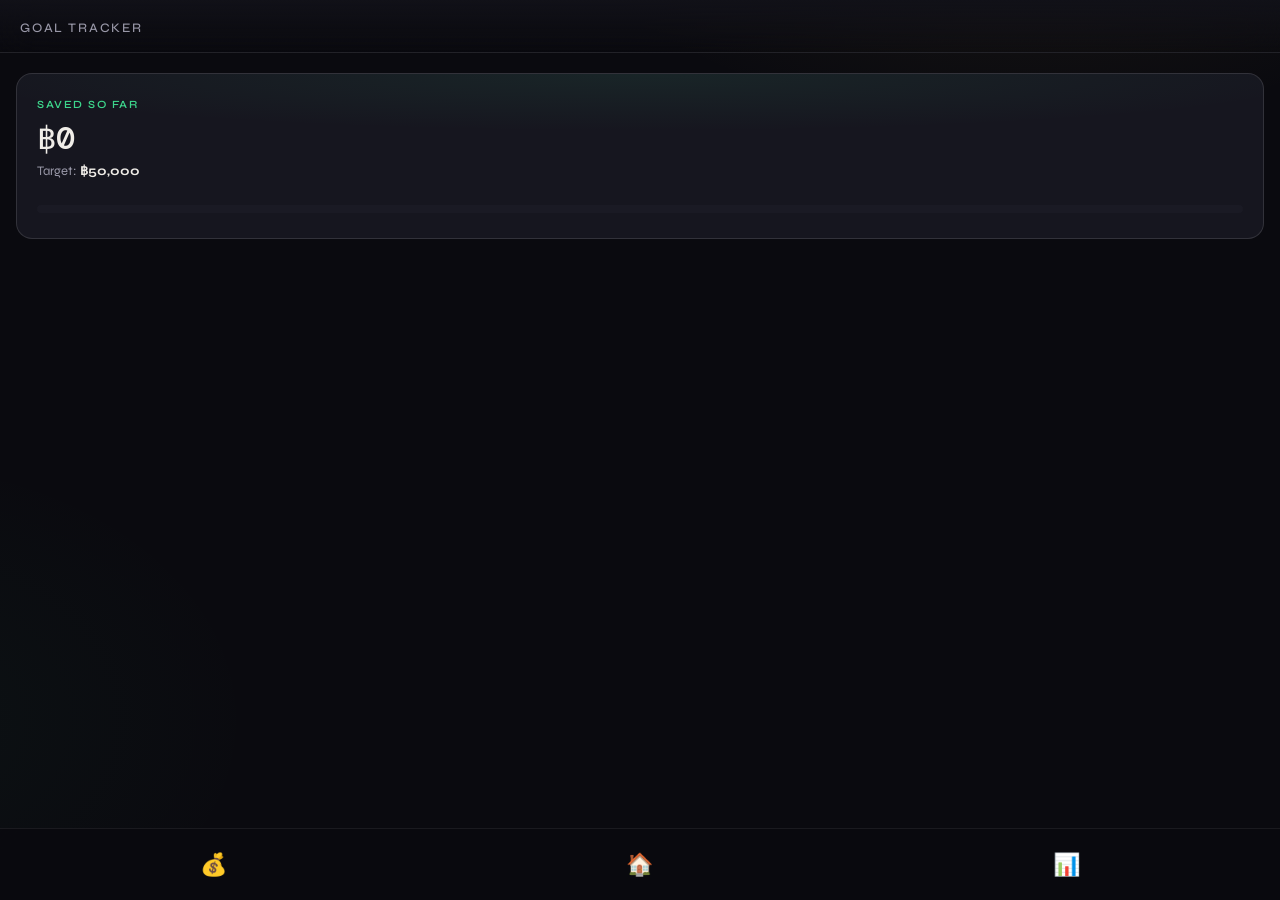
<file: fund.html>
<!DOCTYPE html>
<html lang="en">
<head>
  <meta charset="UTF-8">
  <meta name="viewport" content="width=device-width, initial-scale=1.0">
  <title>Goal Tracker</title>
  <link rel="stylesheet" href="style.css">
</head>
<body>

  <header>
    <h2>Goal Tracker</h2>
  </header>

  <div class="goal-card">
    <div class="goal-label">Saved So Far</div>
    <span id="fund-saved">฿0</span>
    <div class="goal-target">Target: <strong id="fund-goal" style="color:var(--text);">฿50,000</strong></div>
    <progress id="fund-progress" value="0" max="50000"></progress>
  </div>

  <nav>
    <button onclick="goFund()">💰</button>
    <button onclick="goHome()">🏠</button>
    <button onclick="goAnalytics()">📊</button>
  </nav>

  <script src="main.js"></script>
  <script>
    if (typeof initFund === 'function') initFund();
  </script>
</body>
</html>
</file>
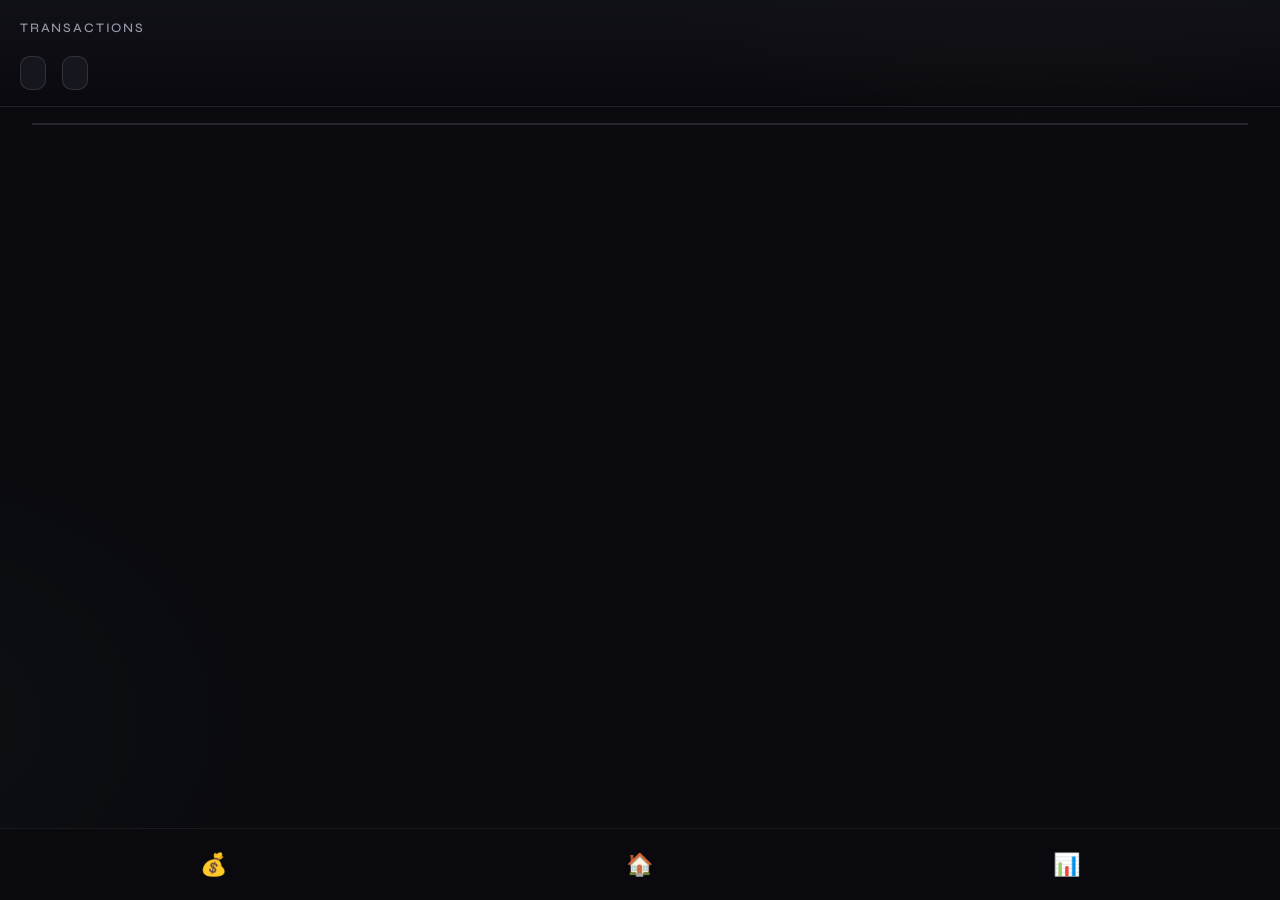
<file: transactions.html>
<!DOCTYPE html>
<html lang="en">
<head>
  <meta charset="UTF-8">
  <meta name="viewport" content="width=device-width, initial-scale=1.0">
  <title>Transactions</title>
  <link rel="stylesheet" href="style.css">
</head>
<body>

  <header>
    <h2>Transactions</h2>
    <div style="display:flex;gap:8px;margin-top:10px;">
      <select id="month-select"></select>
      <select id="year-select"></select>
    </div>
  </header>

  <div style="margin:16px 16px 0;">
    <div id="all-transaction-list" class="transactions tx-full"></div>
  </div>

  <nav>
    <button onclick="goFund()">💰</button>
    <button onclick="goHome()">🏠</button>
    <button onclick="goAnalytics()">📊</button>
  </nav>

  <script src="main.js"></script>
  <script>initTransactions();</script>
</body>
</html>
</file>
<file: style.css>
@import url('https://fonts.googleapis.com/css2?family=Syne:wght@400;500;600;700;800&family=DM+Mono:wght@300;400;500&display=swap');

/* ===== TOKENS ===== */
:root {
  --bg:        #0a0a0f;
  --bg2:       #111118;
  --bg3:       #1a1a24;
  --surface:   #16161f;
  --border:    rgba(255,255,255,0.07);
  --border2:   rgba(255,255,255,0.12);

  --gold:      #c9a84c;
  --gold2:     #e8c97a;
  --gold-dim:  rgba(201,168,76,0.12);
  --gold-glow: rgba(201,168,76,0.25);

  --green:     #3dd68c;
  --green-dim: rgba(61,214,140,0.12);
  --red:       #f4645f;
  --red-dim:   rgba(244,100,95,0.12);

  --text:      #f0ede8;
  --text2:     #9998a8;
  --text3:     #5f5e72;

  --radius:    16px;
  --radius-sm: 10px;
  --nav-h:     72px;
}

/* ===== RESET ===== */
*, *::before, *::after { box-sizing: border-box; margin: 0; padding: 0; }

html { font-size: 16px; }

body {
  font-family: 'Syne', sans-serif;
  background: var(--bg);
  color: var(--text);
  min-height: 100dvh;
  padding-bottom: var(--nav-h);
  -webkit-font-smoothing: antialiased;
  background-image:
    radial-gradient(ellipse 60% 40% at 80% -10%, rgba(201,168,76,0.08) 0%, transparent 60%),
    radial-gradient(ellipse 50% 50% at -10% 80%, rgba(61,214,140,0.04) 0%, transparent 60%);
}

/* ===== HEADER ===== */
header {
  background: linear-gradient(180deg, var(--bg2) 0%, transparent 100%);
  padding: 20px 20px 16px;
  position: sticky;
  top: 0;
  z-index: 10;
  backdrop-filter: blur(20px);
  -webkit-backdrop-filter: blur(20px);
  border-bottom: 1px solid var(--border);
}

header h2 {
  font-size: 13px;
  font-weight: 500;
  letter-spacing: 0.14em;
  text-transform: uppercase;
  color: var(--text2);
}

/* ===== BALANCE CARD ===== */
.balance-card {
  margin: 20px 16px 12px;
  background: var(--surface);
  border: 1px solid var(--border2);
  border-radius: var(--radius);
  padding: 24px 20px 20px;
  position: relative;
  overflow: hidden;
}

.balance-card::before {
  content: '';
  position: absolute;
  inset: 0;
  background: radial-gradient(ellipse 80% 60% at 50% -20%, var(--gold-glow), transparent 70%);
  pointer-events: none;
}

.balance-label {
  font-size: 11px;
  font-weight: 600;
  letter-spacing: 0.16em;
  text-transform: uppercase;
  color: var(--gold);
  margin-bottom: 8px;
}

#cumulative-balance {
  font-family: 'DM Mono', monospace;
  font-size: 38px;
  font-weight: 500;
  letter-spacing: -0.02em;
  color: var(--text);
  margin-bottom: 4px;
}

/* ===== SUMMARY STRIP ===== */
.summary {
  margin: 0 16px 16px;
  background: var(--surface);
  border: 1px solid var(--border);
  border-radius: var(--radius-sm);
  display: grid;
  grid-template-columns: 1fr 1fr;
  overflow: hidden;
}

.summary-item {
  padding: 14px 16px;
  position: relative;
}

.summary-item:nth-child(1) { border-right: 1px solid var(--border); }

.summary-item-label {
  font-size: 11px;
  font-weight: 600;
  letter-spacing: 0.12em;
  text-transform: uppercase;
  color: var(--text3);
  margin-bottom: 4px;
}

.summary-item-value {
  font-family: 'DM Mono', monospace;
  font-size: 18px;
  font-weight: 500;
}

.summary-item-value.income { color: var(--green); }
.summary-item-value.expense { color: var(--red); }

.summary-month-label {
  margin: 0 16px 8px;
  font-size: 11px;
  font-weight: 600;
  letter-spacing: 0.12em;
  text-transform: uppercase;
  color: var(--text3);
}

/* old summary fallback */
.summary p, .summary div { font-size: 13px; color: var(--text2); }

/* ===== SECTION HEADER ===== */
.section-header {
  display: flex;
  justify-content: space-between;
  align-items: center;
  padding: 0 16px 10px;
}

.section-title {
  font-size: 11px;
  font-weight: 700;
  letter-spacing: 0.14em;
  text-transform: uppercase;
  color: var(--text3);
}

/* ===== BTN SMALL ===== */
.btn-small {
  font-family: 'Syne', sans-serif;
  font-size: 11px;
  font-weight: 600;
  letter-spacing: 0.1em;
  text-transform: uppercase;
  padding: 6px 14px;
  border-radius: 20px;
  border: 1px solid var(--gold);
  background: var(--gold-dim);
  color: var(--gold2);
  cursor: pointer;
  transition: background 0.2s, box-shadow 0.2s;
}

.btn-small:hover {
  background: rgba(201,168,76,0.22);
  box-shadow: 0 0 12px var(--gold-glow);
}

/* ===== TRANSACTION LIST ===== */
.transactions {
  margin: 0 16px;
  background: var(--surface);
  border: 1px solid var(--border);
  border-radius: var(--radius);
  overflow: hidden;
  max-height: none;
  box-shadow: none;
  padding: 0;
}

.tx-row {
  padding: 14px 16px;
  border-bottom: 1px solid var(--border);
  transition: background 0.15s;
}

.tx-row:last-child { border-bottom: none; }
.tx-row:hover { background: rgba(255,255,255,0.03); }

.tx-top {
  display: flex;
  justify-content: space-between;
  align-items: center;
  margin-bottom: 3px;
}

.tx-date {
  font-family: 'DM Mono', monospace;
  font-size: 11px;
  color: var(--text3);
  letter-spacing: 0.04em;
}

.tx-amount {
  font-family: 'DM Mono', monospace;
  font-size: 16px;
  font-weight: 500;
}

.tx-plus  { color: var(--green); }
.tx-minus { color: var(--red); }

.tx-desc {
  font-size: 13px;
  color: var(--text2);
  text-align: left;
  white-space: nowrap;
  overflow: hidden;
  text-overflow: ellipsis;
}

/* ===== FULL PAGE TX ===== */
.tx-full {
  margin: 0 16px;
  background: var(--surface);
  border: 1px solid var(--border);
  border-radius: var(--radius);
  overflow: hidden;
  padding: 0 !important;
  max-height: none !important;
  box-shadow: none !important;
}

.tx-full .tx-row { border-bottom: 1px solid var(--border); }

/* ===== NAV ===== */
nav {
  position: fixed;
  bottom: 0;
  left: 0;
  right: 0;
  height: var(--nav-h);
  background: rgba(10,10,15,0.85);
  backdrop-filter: blur(24px);
  -webkit-backdrop-filter: blur(24px);
  border-top: 1px solid var(--border);
  display: flex;
  justify-content: space-around;
  align-items: center;
  z-index: 100;
  padding-bottom: env(safe-area-inset-bottom, 0px);
}

nav button {
  background: none;
  border: none;
  font-size: 22px;
  cursor: pointer;
  padding: 10px 20px;
  border-radius: 12px;
  transition: background 0.15s, transform 0.1s;
  color: var(--text2);
}

nav button:hover {
  background: var(--gold-dim);
  transform: translateY(-2px);
}

/* ===== ANALYTICS ===== */
#analyticsPage {
  padding: 16px 16px 0;
}

.page-title {
  font-size: 13px;
  font-weight: 600;
  letter-spacing: 0.14em;
  text-transform: uppercase;
  color: var(--text2);
  text-align: left;
  margin-bottom: 16px;
}

.analytics-controls {
  display: flex;
  gap: 8px;
  margin-bottom: 16px;
  flex-wrap: wrap;
}

.analytics-controls select {
  flex: 1;
  min-width: 100px;
  padding: 10px 12px;
  border-radius: var(--radius-sm);
  border: 1px solid var(--border2);
  background: var(--surface);
  color: var(--text);
  font-family: 'Syne', sans-serif;
  font-size: 13px;
  font-weight: 500;
  appearance: none;
  cursor: pointer;
  outline: none;
}

.analytics-controls select:focus {
  border-color: var(--gold);
  box-shadow: 0 0 0 3px var(--gold-dim);
}

.chart-card {
  background: var(--surface);
  border: 1px solid var(--border);
  border-radius: var(--radius);
  padding: 16px;
  margin-bottom: 16px;
}

.chart-card h3 {
  font-size: 11px;
  font-weight: 700;
  letter-spacing: 0.14em;
  text-transform: uppercase;
  color: var(--text3);
  margin-bottom: 14px;
}

canvas {
  width: 100% !important;
  max-height: 260px !important;
}

#categoryTitle {
  font-size: 11px;
  font-weight: 700;
  letter-spacing: 0.14em;
  text-transform: uppercase;
  color: var(--text3);
  padding: 0 0 10px;
  margin-bottom: 0;
}

#categoryTxList {
  background: var(--surface);
  border: 1px solid var(--border);
  border-radius: var(--radius);
  overflow: hidden;
  margin-bottom: 16px;
}

/* ===== TRANSACTIONS PAGE HEADER ===== */
header select {
  font-family: 'Syne', sans-serif;
  font-size: 13px;
  font-weight: 500;
  padding: 8px 12px;
  border-radius: var(--radius-sm);
  border: 1px solid var(--border2);
  background: var(--surface);
  color: var(--text);
  appearance: none;
  cursor: pointer;
  outline: none;
  margin-top: 10px;
  margin-right: 8px;
}

header select:focus {
  border-color: var(--gold);
}

/* ===== FUND GOAL ===== */
.goal-card {
  margin: 20px 16px;
  background: var(--surface);
  border: 1px solid var(--border2);
  border-radius: var(--radius);
  padding: 24px 20px;
  position: relative;
  overflow: hidden;
}

.goal-card::before {
  content: '';
  position: absolute;
  inset: 0;
  background: radial-gradient(ellipse 80% 50% at 50% 0%, rgba(61,214,140,0.08), transparent 70%);
  pointer-events: none;
}

.goal-label {
  font-size: 11px;
  font-weight: 600;
  letter-spacing: 0.14em;
  text-transform: uppercase;
  color: var(--green);
  margin-bottom: 6px;
}

#fund-saved {
  font-family: 'DM Mono', monospace;
  font-size: 32px;
  font-weight: 500;
  color: var(--text);
  display: block;
  margin-bottom: 4px;
}

.goal-target {
  font-size: 13px;
  color: var(--text2);
  margin-bottom: 16px;
}

progress {
  width: 100%;
  height: 8px;
  border-radius: 99px;
  appearance: none;
  -webkit-appearance: none;
  background: var(--bg3);
  overflow: hidden;
}

progress::-webkit-progress-bar { background: var(--bg3); border-radius: 99px; }
progress::-webkit-progress-value {
  background: linear-gradient(90deg, var(--green), #6fffb8);
  border-radius: 99px;
  transition: width 0.8s cubic-bezier(.22,1,.36,1);
}
progress::-moz-progress-bar {
  background: linear-gradient(90deg, var(--green), #6fffb8);
  border-radius: 99px;
}

/* ===== ANIMATIONS ===== */
@keyframes fadeUp {
  from { opacity: 0; transform: translateY(12px); }
  to   { opacity: 1; transform: translateY(0); }
}

.balance-card, .summary, .transactions, .tx-full, .chart-card, .goal-card {
  animation: fadeUp 0.4s ease both;
}

.summary      { animation-delay: 0.05s; }
.transactions { animation-delay: 0.1s; }

/* ===== PAGE SPACING ===== */
h1, h2 { margin: 0; }

/* ===== CHART.JS DARK OVERRIDE ===== */
canvas { color-scheme: dark; }
</file>
